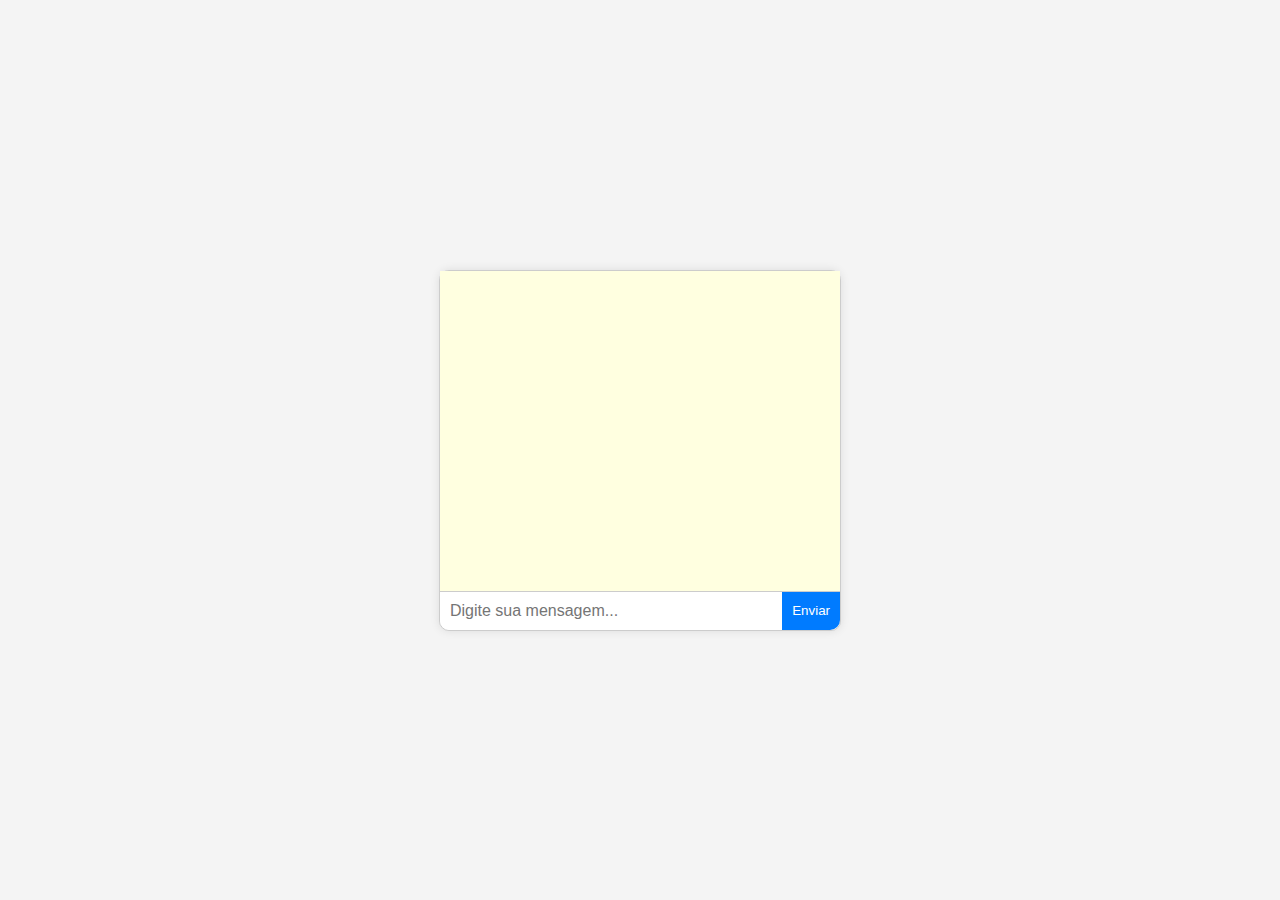
<file: ChatBot-Genius/index.html>
<!DOCTYPE html>
<html lang="pt-BR">
<head>
    <meta charset="UTF-8">
    <meta name="viewport" content="width=device-width, initial-scale=1.0">
    <title>Chat da Plataforma de Cursos</title>
    <style>
        body {
            font-family: Arial, sans-serif;
            background-color: #f4f4f4;
            display: flex;
            justify-content: center;
            align-items: center;
            height: 100vh;
            margin: 0;
        }

        #chat-container {
            background-color: #fff;
            border: 1px solid #ccc;
            border-radius: 10px;
            width: 400px;
            max-width: 100%;
            box-shadow: 0 0 10px rgba(0, 0, 0, 0.1);
            display: flex;
            flex-direction: column;
        }

        #chat-box {
            padding: 10px;
            height: 300px;
            overflow-y: auto;
            flex-grow: 1;
            background-color: #ffffe0; /* Amarelo bem clarinho */
        }

        #user-input {
            display: flex;
            border-top: 1px solid #ccc;
        }

        #user-input input {
            flex-grow: 1;
            border: none;
            padding: 10px;
            font-size: 16px;
            border-radius: 0 0 0 10px;
        }

        #user-input button {
            padding: 10px;
            border: none;
            background-color: #007BFF; /* Azul */
            color: white;
            cursor: pointer;
            border-radius: 0 0 10px 0;
        }

        #user-input button:hover {
            background-color: #0056b3; /* Azul escuro */
        }

        .message {
            margin: 10px 0;
            padding: 10px;
            border-radius: 10px;
            max-width: 80%;
            word-wrap: break-word;
        }

        .user-message {
            background-color: #007BFF; /* Azul */
            color: white;
            text-align: right;
            align-self: flex-end;
        }

        .chatbot-message {
            background-color: #FFCC00; /* Amarelo */
            color: black;
            text-align: left;
            align-self: flex-start;
        }
    </style>
</head>
<body>
    <div id="chat-container">
        <div id="chat-box"></div>
        <div id="user-input">
            <input type="text" id="message-input" placeholder="Digite sua mensagem...">
            <button onclick="sendMessage()">Enviar</button>
        </div>
    </div>

    <script>
        function addMessage(content, sender) {
            const chatBox = document.getElementById("chat-box");
            const messageDiv = document.createElement("div");
            messageDiv.classList.add("message", sender + "-message");
            messageDiv.innerText = content;
            chatBox.appendChild(messageDiv);
            chatBox.scrollTop = chatBox.scrollHeight;
        }

        function sendMessage() {
            const inputField = document.getElementById("message-input");
            const message = inputField.value.trim();
            if (message === "") return;

            addMessage(message, "user");

            fetch('http://127.0.0.1:5000/chat', {
                method: 'POST',
                headers: {
                    'Content-Type': 'application/json',
                },
                body: JSON.stringify({message: message}),
            })
            .then(response => response.json())
            .then(data => {
                addMessage(data.response, "chatbot");
            })
            .catch(error => {
                console.error('Erro ao enviar mensagem:', error);
                addMessage("Desculpe, algo deu errado. Tente novamente mais tarde.", 'chatbot');
            });

            inputField.value = "";
        }
    </script>
</body>
</html>
</file>
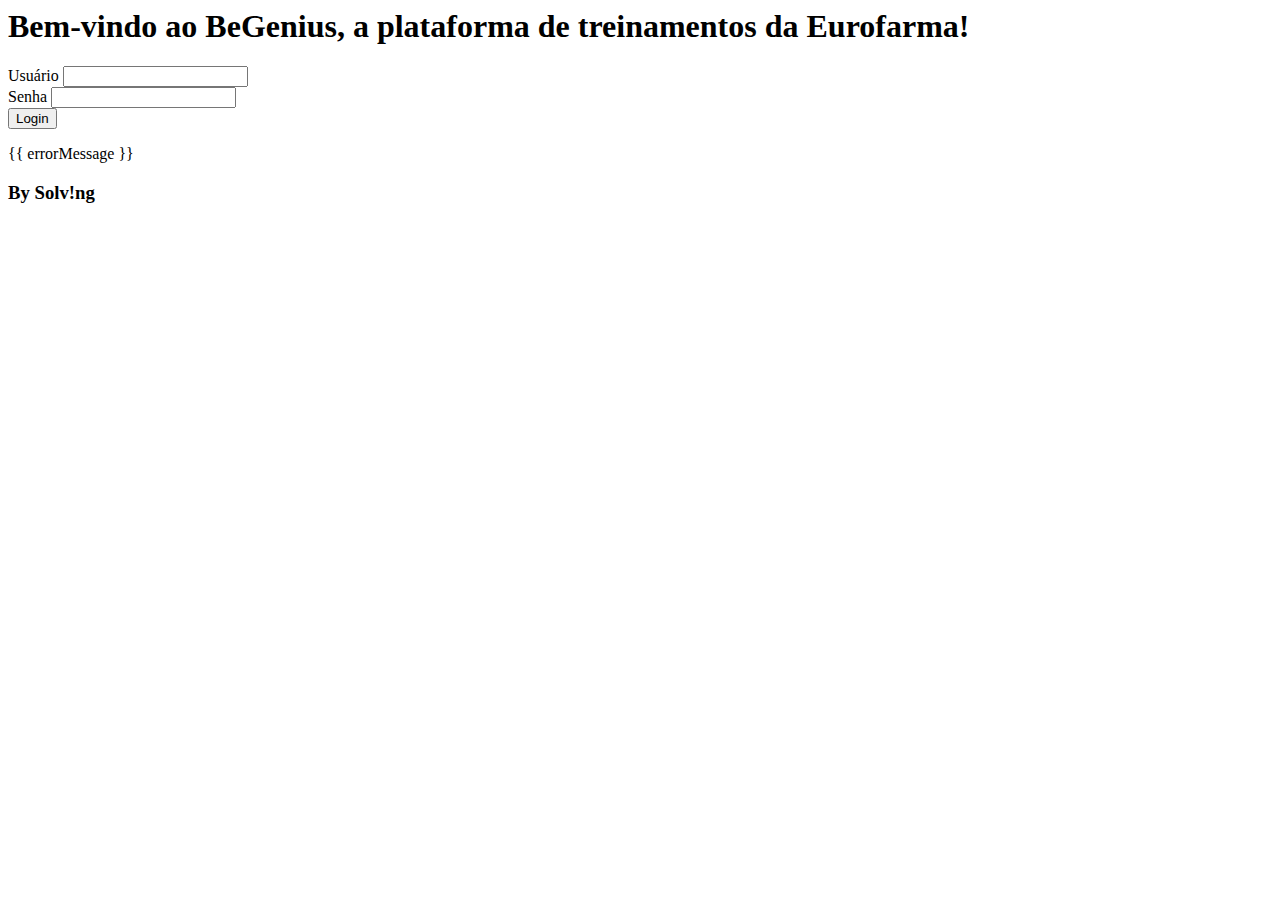
<file: Solving/src/app/components/login/login.component.html>
<body>
  <div class="container">
    <div class="login-box">
      <div class="welcome-message">
        <h1>Bem-vindo ao BeGenius, a plataforma de treinamentos da Eurofarma!</h1>
        <form (submit)="onLogin()">
          <div class="form-group">
            <label for="username">Usuário</label>
            <input type="text" [(ngModel)]="username" class="form-control" id="username" name="username" required>
          </div>
          <div class="form-group">
            <label for="password">Senha</label>
            <input type="password" [(ngModel)]="password" class="form-control" id="password" name="password" required>
          </div>
          <button type="submit" class="btn btn-primary">Login</button>
        </form>
        <!-- Exibe mensagem de erro caso o login falhe -->
        <div *ngIf="errorMessage" class="alert alert-danger">
          {{ errorMessage }}
        </div>
        <h3>By Solv!ng</h3>
      </div>
    </div>
  </div>
</body>
</file>
